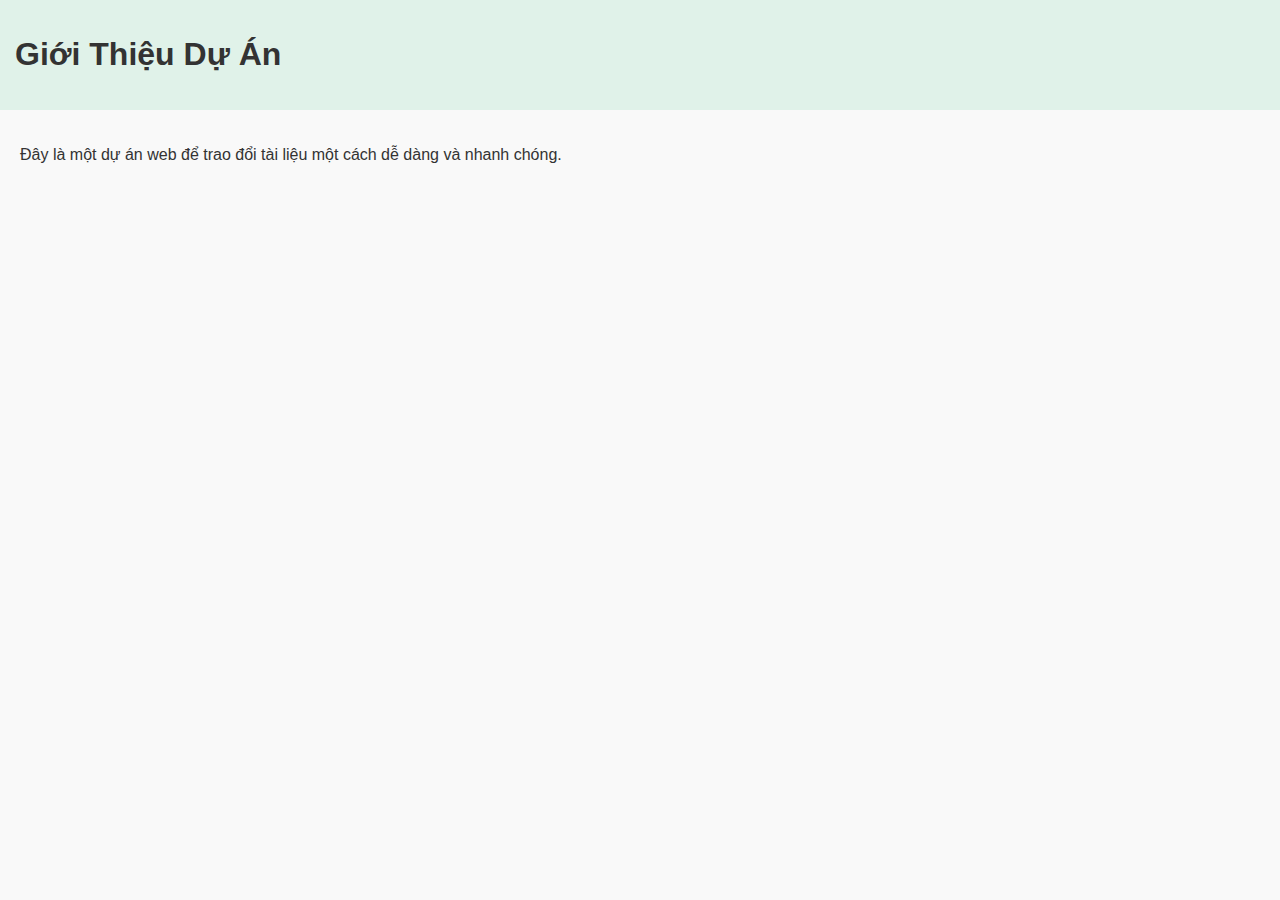
<file: about.html>
<!DOCTYPE html>
<html lang="vi">
<head>
    <meta charset="UTF-8">
    <title>Giới Thiệu</title>
    <link rel="stylesheet" href="css/styles.css">
</head>
<body>
    <header>
        <h1>Giới Thiệu Dự Án</h1>
    </header>
    <main>
        <p>Đây là một dự án web để trao đổi tài liệu một cách dễ dàng và nhanh chóng.</p>
    </main>
</body>
</html>
</file>
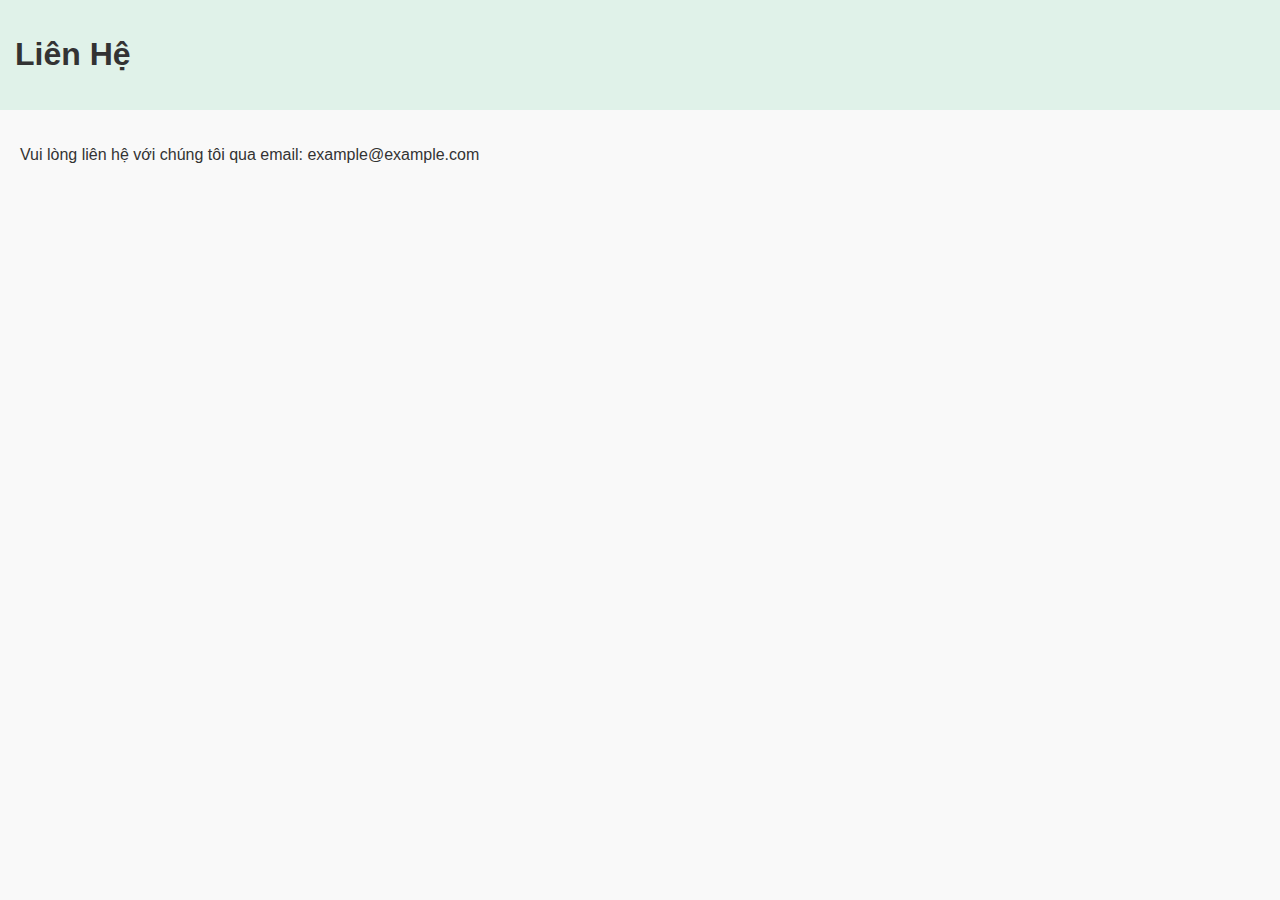
<file: contact.html>
<!DOCTYPE html>
<html lang="vi">
<head>
    <meta charset="UTF-8">
    <title>Liên Hệ</title>
    <link rel="stylesheet" href="css/styles.css">
</head>
<body>
    <header>
        <h1>Liên Hệ</h1>
    </header>
    <main>
        <p>Vui lòng liên hệ với chúng tôi qua email: example@example.com</p>
    </main>
</body>
</html>
</file>
<file: css/styles.css>
body {
    font-family: 'Arial', sans-serif;
    margin: 0;
    padding: 0;
    background-color: #f9f9f9;
    color: #333;
}

header {
    display: flex;
    justify-content: space-between;
    align-items: center;
    background-color: #e0f2e9;
    padding: 15px;
}

.logo {
    width: 50px;
    height: auto;
}

nav ul {
    list-style: none;
    display: flex;
    gap: 20px;
}

nav a {
    text-decoration: none;
    color: #333;
    transition: color 0.3s;
}

nav a:hover {
    color: #4da550;
}

main {
    padding: 20px;
}

.form-section {
    background: #fff;
    padding: 20px;
    border-radius: 8px;
    box-shadow: 0 0 10px rgba(0, 0, 0, 0.1);
    margin-bottom: 20px;
}

input, textarea, button {
    display: block;
    margin: 10px 0;
    padding: 10px;
    width: calc(100% - 20px);
    border-radius: 5px;
    border: 1px solid #ccc;
}

button {
    background-color: #4CAF50;
    color: white;
    border: none;
    cursor: pointer;
}

button:hover {
    background-color: #45a049;
}

#document-list {
    margin-top: 20px;
}

.cards {
    display: grid;
    grid-template-columns: repeat(auto-fill, minmax(250px, 1fr));
    gap: 20px;
}

.card {
    background: #fff;
    padding: 15px;
    border-radius: 8px;
    box-shadow: 0 0 10px rgba(0, 0, 0, 0.1);
    transition: background 0.3s;
}

.card:hover {
    background: #f0f0f0;
}

.card img {
    max-width: 100%;
    border-radius: 5px;
}

.card h3 {
    margin: 10px 0;
}

.card p {
    margin: 5px 0;
}

aside {
    width: 25%;
    background-color: #f9f9f9;
    padding: 15px;
    border-right: 1px solid #ddd;
}

.search-container {
    margin-bottom: 20px;
}

#folder-list {
    margin-bottom: 30px;
}

.folder {
    padding: 10px;
    border: 1px solid #ccc;
    border-radius: 5px;
    margin-bottom: 10px;
    cursor: pointer;
    transition: background 0.3s;
}

.folder:hover {
    background-color: #e0f2e9;
}

.add-folder {
    background-color: #4CAF50;
    color: white;
    text-align: center;
    padding: 10px;
    border-radius: 5px;
    cursor: pointer;
}

.add-folder:hover {
    background-color: #45a049;
}

.action-buttons {
    margin-top: 20px;
}

.action-buttons button {
    width: 100%;
    padding: 10px;
    margin-top: 10px;
    background-color: #4CAF50;
    color: white;
    border: none;
    cursor: pointer;
}

.action-buttons button:hover {
    background-color: #45a049;
}

#content {
    width: 75%;
    padding: 20px;
}

/* Style cho thẻ tài liệu */
.document-card {
    background-color: #ffffff;
    border: 1px solid #ddd;
    border-radius: 8px;
    padding: 15px;
    margin-bottom: 15px;
    box-shadow: 0 2px 5px rgba(0, 0, 0, 0.1);
    transition: transform 0.2s ease, box-shadow 0.2s ease;
    display: flex;
    flex-direction: column;
    justify-content: space-between;
    max-width: 300px; /* Đặt kích thước cố định nhỏ gọn */
}

/* Hiệu ứng hover cho thẻ */
.document-card:hover {
    transform: translateY(-5px);
    box-shadow: 0 4px 10px rgba(0, 0, 0, 0.2);
}

/* Tiêu đề tài liệu */
.document-card h3 {
    font-size: 1.2em;
    margin-bottom: 10px;
    color: #333;
}

/* Mô tả ngắn */
.document-card p {
    font-size: 0.9em;
    color: #666;
    margin-bottom: 15px;
    flex-grow: 1; /* Để phần mô tả có thể linh hoạt */
}

/* Nút tải về và chỉnh sửa */
.document-card a, .document-card button {
    background-color: #4CAF50;
    color: white;
    padding: 8px 12px;
    margin-right: 5px;
    margin-bottom: 5px;
    border: none;
    border-radius: 4px;
    cursor: pointer;
    text-decoration: none;
    display: inline-block;
    font-size: 0.9em;
}

.document-card a:hover, .document-card button:hover {
    background-color: #45a049;
}

/* Tạo layout lưới cho các thẻ */
#documents {
    display: grid;
    grid-template-columns: repeat(auto-fill, minmax(250px, 1fr)); /* Cấu trúc lưới */
    grid-gap: 15px; /* Khoảng cách giữa các thẻ */
}

/* Ẩn thông báo khi không sử dụng */
.notification.hidden {
    display: none;
}

.notification {
    position: fixed;
    bottom: 20px;
    left: 50%;
    transform: translateX(-50%);
    background-color: #4CAF50;
    color: white;
    padding: 10px 20px;
    border-radius: 5px;
    box-shadow: 0 2px 5px rgba(0, 0, 0, 0.3);
    transition: opacity 0.5s ease;
}


.hidden {
    display: none;
}

.upload-form {
    margin-top: 20px;
    margin-bottom: 20px;
    background: #f1f1f1;
    padding: 20px;
    border-radius: 8px;
}

.upload-form input, 
.upload-form textarea {
    width: calc(100% - 20px);
    margin: 10px 0;
    padding: 10px;
    border: 1px solid #ccc;
    border-radius: 4px;
}

.upload-form button {
    background-color: #4CAF50;
    color: white;
    border: none;
    padding: 10px 20px;
    border-radius: 5px;
    cursor: pointer;
}

.upload-form button:hover {
    background-color: #45a049;
}

.connect-page {
    background-color: #f7f9fc;
    font-family: 'Arial Rounded MT Bold', sans-serif;
    padding: 20px;
}

.navbar {
    display: flex;
    align-items: center;
    background-color: #b2e0d4;
    padding: 15px;
}

.navbar img {
    width: 50px;
    margin-right: 10px;
    transition: transform 0.2s;
}

.navbar img:hover {
    transform: rotate(5deg);
}

.navbar h1 {
    color: #333;
    margin: 0 20px;
}

.navbar nav ul {
    list-style: none;
    display: flex;
    margin: 0;
    padding: 0;
}

.navbar nav ul li {
    margin-left: 20px;
}

.navbar nav ul li a {
    color: #333;
    text-decoration: none;
    transition: color 0.3s;
}

.navbar nav ul li a:hover {
    color: #ff6b6b;
}

.search-box {
    margin-left: auto;
}

.search-box input {
    padding: 5px;
    border: none;
    border-radius: 4px;
}

.user-list {
    display: flex;
    flex-wrap: wrap;
    margin-top: 20px;
}

.user-card {
    background: white;
    border-radius: 12px;
    padding: 20px;
    margin: 10px;
    width: 240px;
    text-align: center;
    box-shadow: 0 4px 8px rgba(0, 0, 0, 0.1);
    transition: transform 0.3s, box-shadow 0.3s;
}

.user-card:hover {
    transform: translateY(-5px);
    box-shadow: 0 6px 12px rgba(0, 0, 0, 0.15);
}

.user-card img {
    width: 100px;
    border-radius: 50%;
    box-shadow: 0 2px 4px rgba(0, 0, 0, 0.1);
}

.user-card h3 {
    font-weight: bold;
    margin: 10px 0;
}

.user-card p {
    font-style: italic;
    margin-bottom: 10px;
}

.connect-button {
    background-color: #ff6b6b;
    color: white;
    border: none;
    padding: 10px 15px;
    border-radius: 5px;
    cursor: pointer;
    transition: background-color 0.3s, transform 0.2s;
}

.connect-button:hover {
    background-color: #ff4a4a;
    transform: scale(1.05);
}

.profile-info {
    background: white;
    border-radius: 12px;
    padding: 20px;
    margin-top: 20px;
    box-shadow: 0 4px 8px rgba(0, 0, 0, 0.1);
}

.profile-info img {
    width: 120px;
    border-radius: 50%;
    box-shadow: 0 2px 4px rgba(0, 0, 0, 0.1);
}

.profile-info h2 {
    margin: 10px 0;
}

.profile-info p {
    margin: 5px 0;
}

.chat-window {
    display: none;
    position: fixed;
    right: 20px;
    bottom: 20px;
    background: white;
    border: 1px solid #ddd;
    border-radius: 8px;
    padding: 15px;
    width: 300px;
    box-shadow: 0 4px 8px rgba(0, 0, 0, 0.1);
}

.chat-window input {
    width: 100%;
    padding: 8px;
    border: 1px solid #ddd;
    border-radius: 5px;
    margin-top: 10px;
}

.group-list {
    margin-top: 30px;
}

.group-card {
    background: #e0f7fa;
    border-radius: 10px;
    padding: 15px;
    margin: 10px;
    text-align: center;
    transition: transform 0.3s;
}

.group-card:hover {
    transform: translateY(-5px);
}

button {
    background-color: #4CAF50;
    color: white;
    border: none;
    padding: 10px 15px;
    margin: 5px;
    border-radius: 5px;
    cursor: pointer;
}

button:hover {
    background-color: #45a049;
}

/* Thẻ câu hỏi */
.card {
    background-color: #ffffff;
    border: 1px solid #ddd;
    border-radius: 8px;
    padding: 15px;
    margin-bottom: 20px;
    position: relative; /* Để định vị nút xóa câu hỏi */
}

/* Nút xóa câu hỏi */
.delete-question {
    position: absolute;
    top: 10px;
    right: 10px;
    background: none;
    border: none;
    color: red;
    font-size: 18px;
    font-weight: bold;
    cursor: pointer;
    padding: 0;
}

.delete-question:hover {
    color: darkred;
}

/* Thẻ bình luận */
.comment-card {
    background-color: #f9f9f9;
    border: 1px solid #ddd;
    border-radius: 8px;
    padding: 10px;
    margin-bottom: 10px;
    position: relative; /* Để định vị nút xóa bình luận */
    display: flex;
    align-items: center;
}

/* Nút xóa bình luận */
.delete-comment {
    position: absolute;
    top: 50%;
    left: 10px;
    transform: translateY(-50%);
    background-color: transparent;
    border: none;
    color: #ff4d4d;
    font-size: 16px;
    cursor: pointer;
    padding: 5px;
    transition: color 0.3s ease, background-color 0.3s ease;
}

.delete-comment:hover {
    color: white;;
}

/* Thẻ bình luận đẹp hơn */
.comment-card p {
    margin: 0;
    padding-left: 40px; /* Để tránh nút xóa chèn lên phần văn bản */
    font-size: 0.95em;
}


/* Phần form bình luận */
.comment-form {
    margin-top: 10px;
    display: flex;
}

.comment-form input {
    flex-grow: 1;
    padding: 8px;
    border: 1px solid #ccc;
    border-radius: 4px;
    margin-right: 10px;
}

.comment-form button {
    padding: 8px 12px;
    background-color: #4CAF50;
    color: white;
    border: none;
    border-radius: 4px;
    cursor: pointer;
}

.comment-form button:hover {
    background-color: #45a049;
}

/* Danh sách bình luận */
.comments-list {
    margin-top: 10px;
}
/* Thẻ câu hỏi */
.card {
    background-color: #ffffff;
    border: 1px solid #ddd;
    border-radius: 8px;
    padding: 20px;
    margin-bottom: 25px;
    position: relative; /* Để định vị nút xóa câu hỏi */
}

/* Nút xóa câu hỏi */
.delete-question {
    position: absolute;
    top: 10px;
    right: 10px;
    background-color: transparent;
    border: none;
    color: #ff4d4d;
    font-size: 15px;
    cursor: pointer;
    padding: 5px;
    transition: color 0.3s ease, background-color 0.3s ease;
    
}

.delete-question:hover {
    color: white;
    background-color: #bbadad;
}

/* Nội dung câu hỏi */
.card h3, .card p {
    margin: 0;
}
/* Nút xóa câu hỏi với biểu tượng */
.delete-question i, .delete-comment i {
    color: #ff4d4d;
}

.delete-question:hover i, .delete-comment:hover i {
    color: white;
}
</file>
